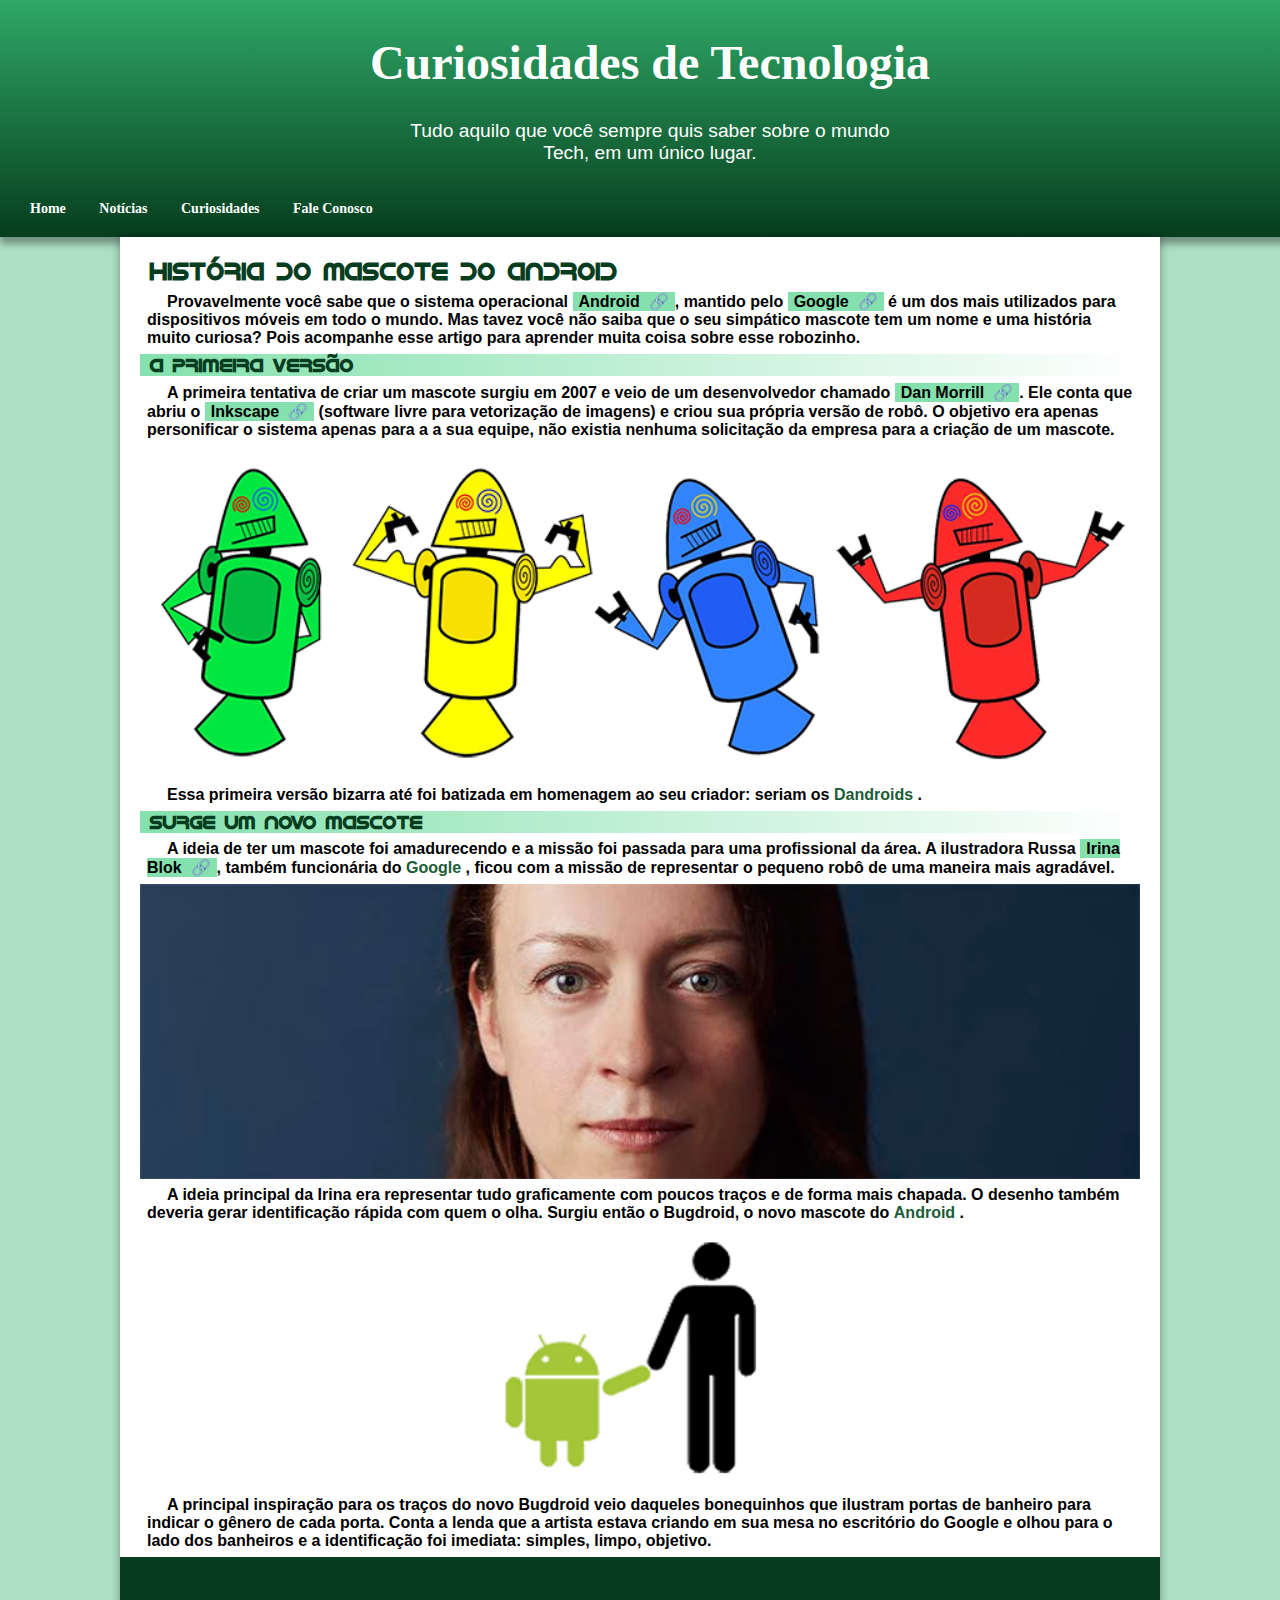
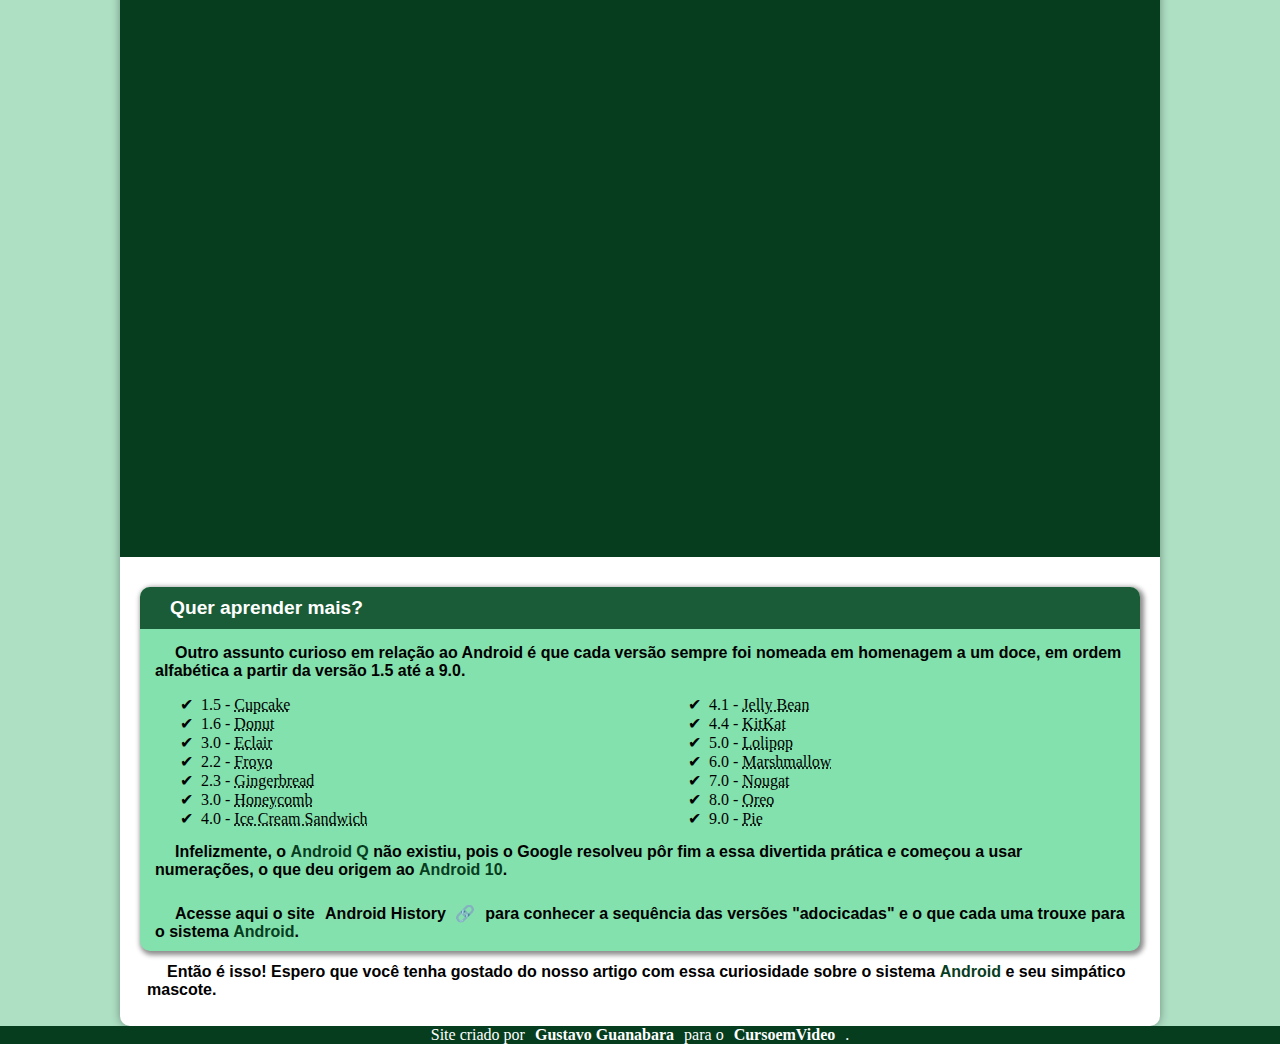
<file: index.html>
<!DOCTYPE html>
<html lang="en">
    <head>
        <meta charset="UTF-8">
        <meta http-equiv="X-UA-Compatible" content="IE=edge">
        <meta name="viewport" content="Width=width-device, initial-scale=1.0">
        <title>Desafio do site</title>
        <link rel="stylesheet" href="style.css">
        <link rel="shortcut icon" href="./imagens/favicon.ico" type="image/x-icon">
    </head>
    <body>
        <header>
            <h1>Curiosidades de Tecnologia</h1> 
            <p>Tudo aquilo que você sempre quis saber sobre o mundo 
            <br>    Tech, em um único lugar.</p>
            <nav>
               <a href="#" target="_Self" rel="next"> Home </a>
               <a href="#" target="_Self" rel="next"> Notícias </a>
               <a href="#" target="_Self" rel="next"> Curiosidades </a>
               <a href="#" target="_Self" rel="next"> Fale Conosco </a>
            </nav>
        </header>
        <main>
            <article>
            <section>
                <h2>História do Mascote do Android</h2>
            </section>
            <section>
                    <p>Provavelmente você sabe que o sistema operacional <a href="https://pt.wikipedia.org/wiki/Android" target="_blank" rel="noopener noreferrer"> Android </a>, mantido pelo <a href="https://pt.wikipedia.org/wiki/Google" target="_blank" rel="noopener noreferrer"> Google </a> é um dos mais utilizados para dispositivos móveis em todo o mundo. Mas tavez você não saiba que o seu simpático mascote tem um nome e uma história muito curiosa? Pois acompanhe esse artigo para aprender muita coisa sobre esse robozinho. 
                   </p>
            </section>
            <section>
                <h3>A primeira versão</h3>
                    <p>A primeira tentativa de criar um mascote surgiu em 2007 e veio de um desenvolvedor chamado <a href="https://androidcommunity.com/dan-morrill-shows-us-the-android-mascot-that-almost-was-20130103/" target="_blank" rel="noopener noreferrer"> Dan Morrill </a>. Ele conta que abriu o <a href="https://inkscape.org/pt-br/" target="_blank" rel="noopener noreferrer"> Inkscape </a> (software livre para vetorização de imagens) e criou sua própria versão de robô. O objetivo era apenas personificar o sistema apenas para a a sua equipe, não existia nenhuma solicitação da empresa para a criação de um mascote.
                    </p>
                    <picture>
                        <source media="(max-width: 750px)" srcset="./imagens\dan-droids-pq.png" type="image/png">
                        <img src="./imagens/dan-droids.png" alt="Dandroids">
                    </picture>
                    <p>Essa primeira versão bizarra até foi batizada em homenagem ao seu criador: seriam os <strong style="color: #1a5c37;"> Dandroids </strong>.
                    </p>
                <h3>Surge um novo mascote</h3>
                <p>A ideia de ter um mascote foi amadurecendo e a missão foi passada para uma profissional da área. A ilustradora Russa <a href="https://www.irinablok.com/android" target="_blank" rel="noopener noreferrer"> Irina Blok </a>, também funcionária do <strong style="color: #1a5c37;"> Google </strong>, ficou com a missão de representar o pequeno robô de uma maneira mais agradável.
                </p>
                <picture>
                    <source media="(max-width: 750px)" srcset="./imagens\irina-blok-pq.jpg" type="image/jpg">
                    <img src="./imagens/irina-blok.jpg" alt="irina blok">
                </picture>
                <p>A ideia principal da Irina era representar tudo graficamente com poucos traços e de forma mais chapada. O desenho também deveria gerar identificação rápida com quem o olha. Surgiu então o Bugdroid, o novo mascote do <strong style="color: #1a5c37;"> Android </strong>.
                </p>
                <picture>
                    <img class="pequena" src="./imagens/bugdroid.png" alt="bugdroid">
                </picture>
                <p>A principal inspiração para os traços do novo Bugdroid veio daqueles bonequinhos que ilustram portas de banheiro para indicar o gênero de cada porta. Conta a lenda que a artista estava criando em sua mesa no escritório do Google e olhou para o lado dos banheiros e a identificação foi imediata: simples, limpo, objetivo.
                </p>
                <div class="video">
                    <iframe width="560" height="315" src="https://www.youtube.com/embed/l2UDgpLz20M" frameborder="0" allow="accelerometer; autoplay; encrypted-media; gyroscope; picture-in-picture" allowfullscreen=""></iframe>
                </div>
            </section>
            <aside>
                    <h3>Quer aprender mais?</h3>
            <p>Outro assunto curioso em relação ao Android é que cada versão sempre foi nomeada em homenagem a um doce, em ordem alfabética a partir da versão 1.5 até a 9.0.
            </p>
            <div class="lista1">
                <ul>
                    <li>1.5 - <abbr title="Bolo de Copo"> Cupcake</abbr></li>
                    <li>1.6 - <abbr title="Rosquinha"> Donut</abbr></li>
                    <li>3.0 - <abbr title="Bomba"> Eclair</abbr></li>
                    <li>2.2 - <abbr title="Iogurte Congelado"> Froyo</abbr></li>
                    <li>2.3 - <abbr title="Biscoito de Gengibre"> Gingerbread</abbr></li>
                    <li>3.0 - <abbr title="Favo de Mel"> Honeycomb</abbr></li>
                    <li>4.0 - <abbr title="Saunduíche de Sorvete"> Ice Cream Sandwich</abbr></li>
                </ul>
                <ul>
                    <li>4.1 - <abbr title="Jujuba"> Jelly Bean</abbr></li>
                    <li>4.4 - <abbr title="KitKat"> KitKat</abbr></li>
                    <li>5.0 - <abbr title="Pirulito"> Lolipop</abbr></li>
                    <li>6.0 - <abbr title="Marshmallow"> Marshmallow</abbr></li>
                    <li>7.0 - <abbr title="Torrone"> Nougat</abbr></li>
                    <li>8.0 - <abbr title="Oreo"> Oreo</abbr></li>
                    <li>9.0 - <abbr title="Torta"> Pie</abbr></li>
                </ul>
            </div>
            <p>Infelizmente, o <strong style="font-weight: bolder; color: #063d1e;">Android Q</strong> não existiu, pois o Google resolveu pôr fim a essa divertida prática e começou a usar numerações, o que deu origem ao <strong style="font-weight: bolder; color: #063d1e;">Android 10</strong>.
            </p>
            <p>Acesse aqui o site <a href="https://www.android.com/intl/en_uk/history/#/donut" target="_blank" rel="noopener noreferrer"> Android History </a> para conhecer a sequência das versões "adocicadas" e o que cada uma trouxe para o sistema <strong style="font-weight: bolder; color: #063d1e;">Android</strong>.
            </p>
            </aside>
            <p>Então é isso! Espero que você tenha gostado do nosso artigo com essa curiosidade sobre o sistema <strong style="font-weight: bolder; color: #063d1e;"> Android </strong> e seu simpático mascote.
            </p>
        </article>
        </main>
        <footer>
            <p>Site criado por <a href="https://gustavoguanabara.github.io/" target="_blank" rel="noopener noreferrer"> Gustavo Guanabara </a> para o <a href="https://www.youtube.com/cursoemvideo" target="_blank" rel="noopener noreferrer"> CursoemVideo </a>.</p>
        </footer>
    </body>
</html>
</file>
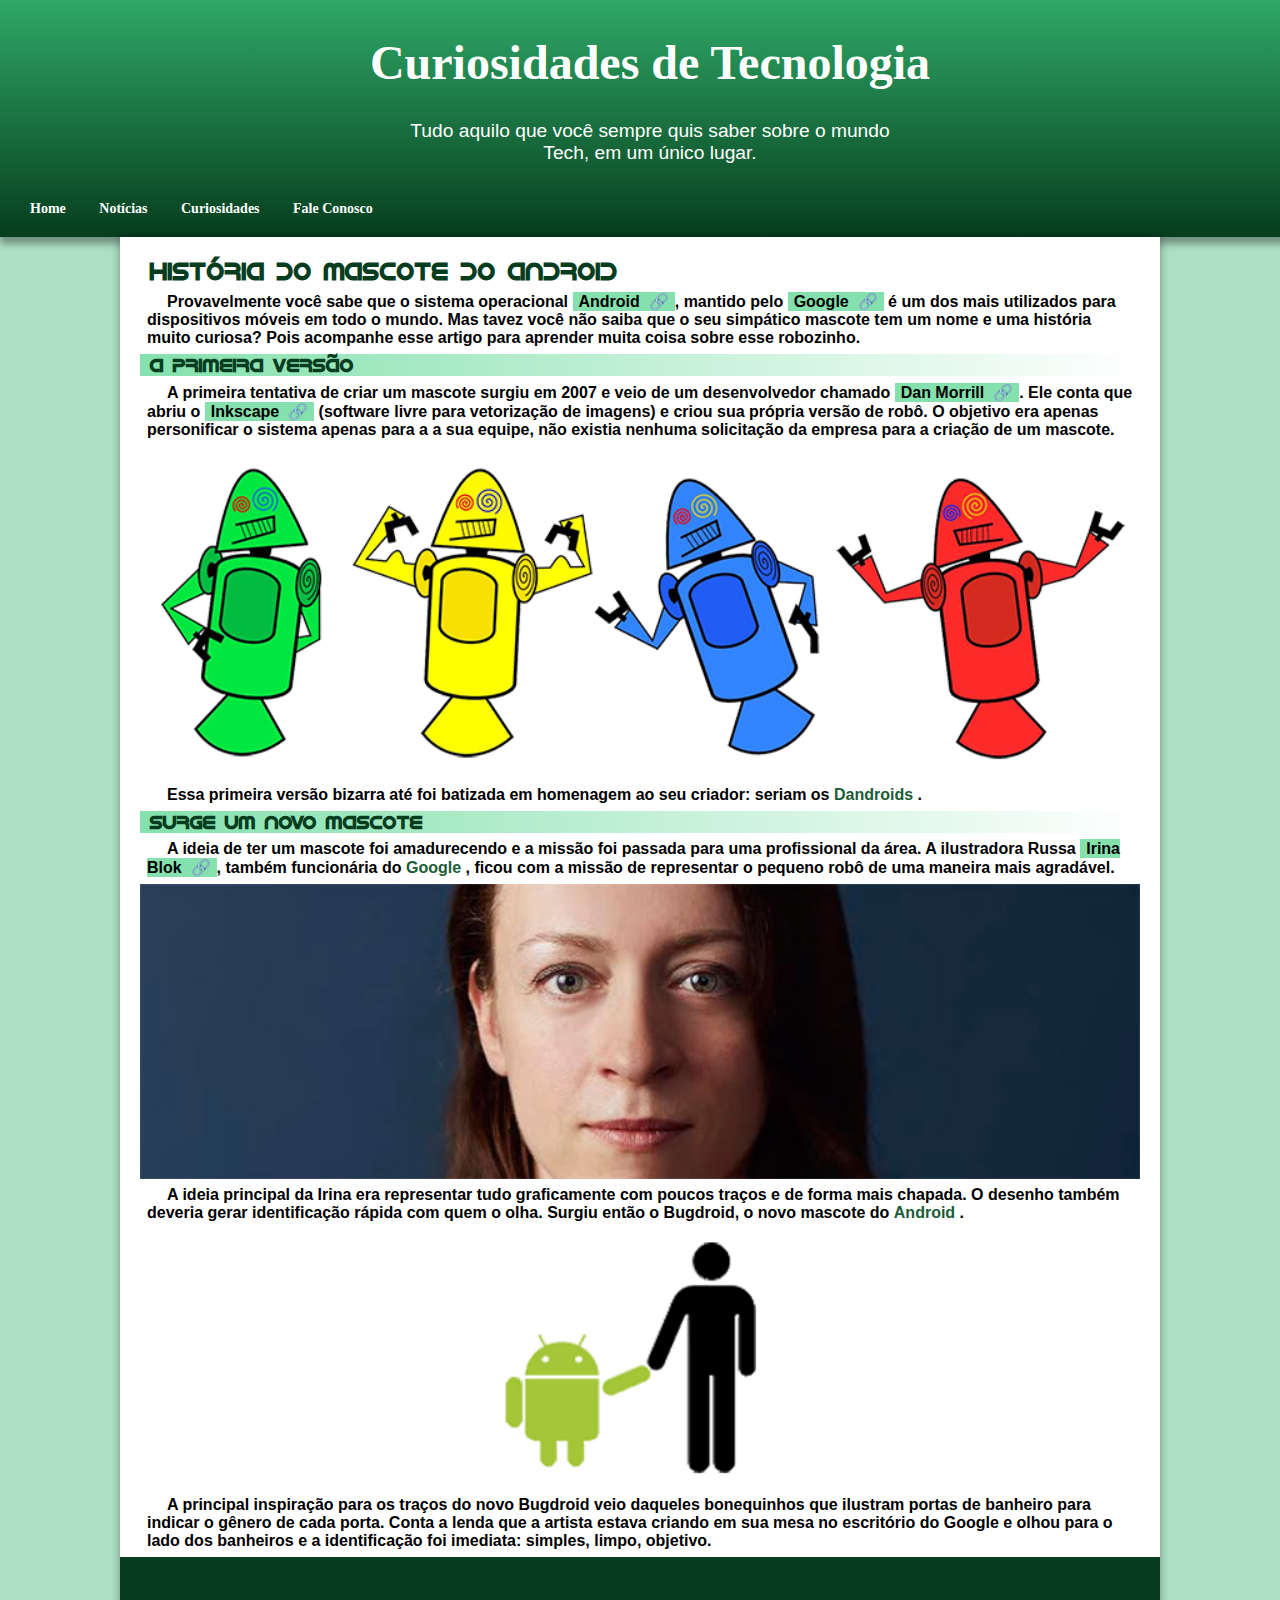
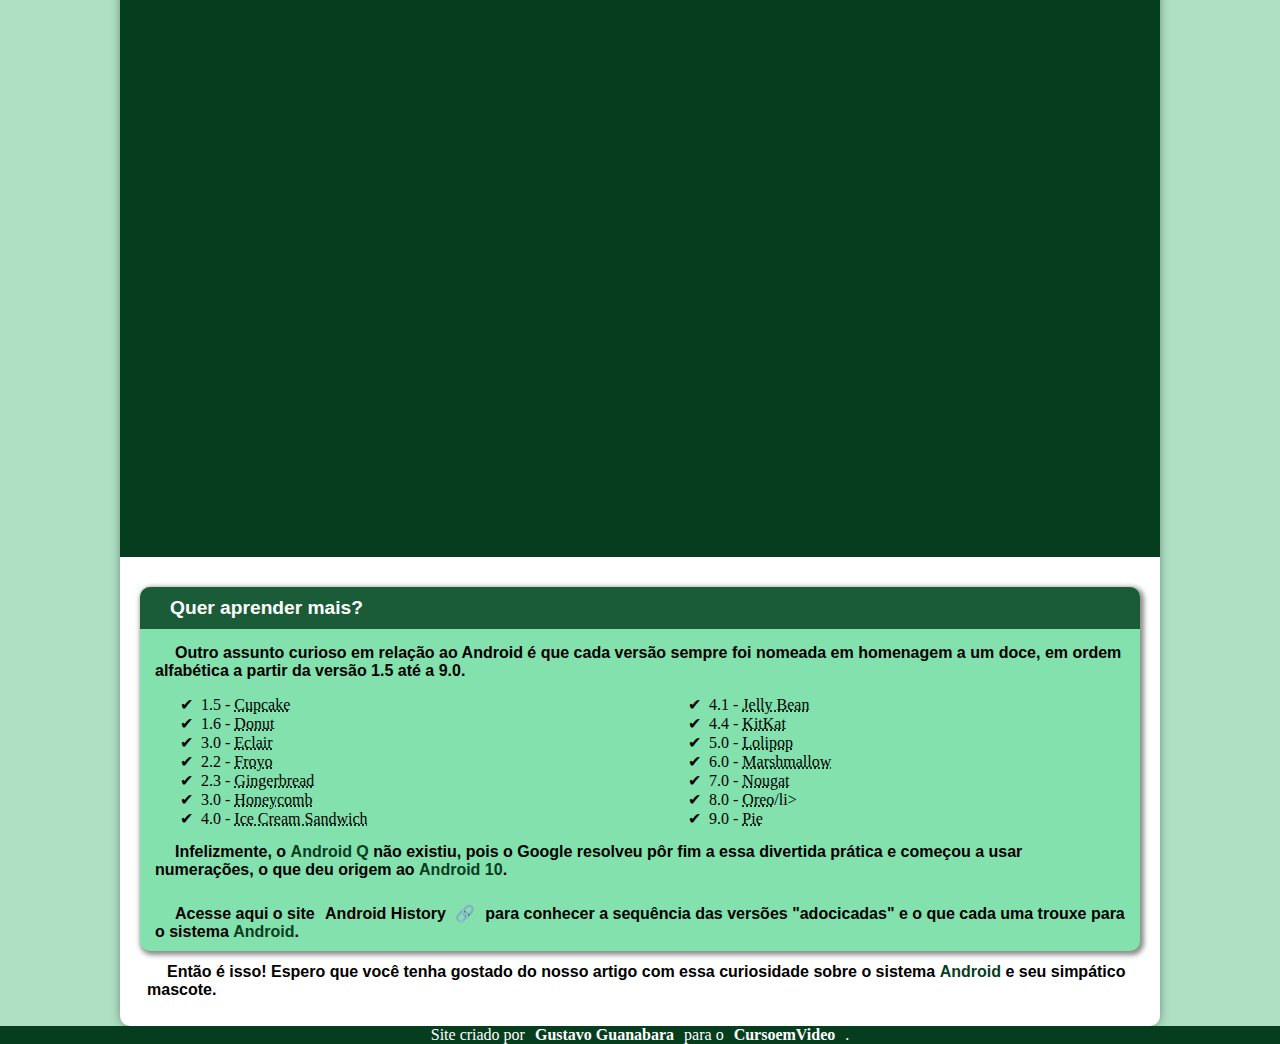
<file: index.html.html>
<!DOCTYPE html>
<html lang="en">
    <head>
        <meta charset="UTF-8">
        <meta http-equiv="X-UA-Compatible" content="IE=edge">
        <meta name="viewport" content="Width=width-device, initial-scale=1.0">
        <title>Desafio do site</title>
        <link rel="stylesheet" href="style.css">
        <link rel="shortcut icon" href="../imagens/favicon.ico" type="image/x-icon">
    </head>
    <body>
        <header>
            <h1>Curiosidades de Tecnologia</h1> 
            <p>Tudo aquilo que você sempre quis saber sobre o mundo 
            <br>    Tech, em um único lugar.</p>
            <nav>
               <a href="#" target="_Self" rel="next"> Home </a>
               <a href="#" target="_Self" rel="next"> Notícias </a>
               <a href="#" target="_Self" rel="next"> Curiosidades </a>
               <a href="#" target="_Self" rel="next"> Fale Conosco </a>
            </nav>
        </header>
        <main>
            <article>
            <section>
                <h2>História do Mascote do Android</h2>
            </section>
            <section>
                    <p>Provavelmente você sabe que o sistema operacional <a href="https://pt.wikipedia.org/wiki/Android" target="_blank" rel="noopener noreferrer"> Android </a>, mantido pelo <a href="https://pt.wikipedia.org/wiki/Google" target="_blank" rel="noopener noreferrer"> Google </a> é um dos mais utilizados para dispositivos móveis em todo o mundo. Mas tavez você não saiba que o seu simpático mascote tem um nome e uma história muito curiosa? Pois acompanhe esse artigo para aprender muita coisa sobre esse robozinho. 
                   </p>
            </section>
            <section>
                <h3>A primeira versão</h3>
                    <p>A primeira tentativa de criar um mascote surgiu em 2007 e veio de um desenvolvedor chamado <a href="https://androidcommunity.com/dan-morrill-shows-us-the-android-mascot-that-almost-was-20130103/" target="_blank" rel="noopener noreferrer"> Dan Morrill </a>. Ele conta que abriu o <a href="https://inkscape.org/pt-br/" target="_blank" rel="noopener noreferrer"> Inkscape </a> (software livre para vetorização de imagens) e criou sua própria versão de robô. O objetivo era apenas personificar o sistema apenas para a a sua equipe, não existia nenhuma solicitação da empresa para a criação de um mascote.
                    </p>
                    <picture>
                        <source media="(max-width: 750px)" srcset="../imagens\dan-droids-pq.png" type="image/png">
                        <img src="../imagens/dan-droids.png" alt="Dandroids">
                    </picture>
                    <p>Essa primeira versão bizarra até foi batizada em homenagem ao seu criador: seriam os <strong style="color: #1a5c37;"> Dandroids </strong>.
                    </p>
                <h3>Surge um novo mascote</h3>
                <p>A ideia de ter um mascote foi amadurecendo e a missão foi passada para uma profissional da área. A ilustradora Russa <a href="https://www.irinablok.com/android" target="_blank" rel="noopener noreferrer"> Irina Blok </a>, também funcionária do <strong style="color: #1a5c37;"> Google </strong>, ficou com a missão de representar o pequeno robô de uma maneira mais agradável.
                </p>
                <picture>
                    <source media="(max-width: 750px)" srcset="../imagens\irina-blok-pq.jpg" type="image/jpg">
                    <img src="../imagens/irina-blok.jpg" alt="irina blok">
                </picture>
                <p>A ideia principal da Irina era representar tudo graficamente com poucos traços e de forma mais chapada. O desenho também deveria gerar identificação rápida com quem o olha. Surgiu então o Bugdroid, o novo mascote do <strong style="color: #1a5c37;"> Android </strong>.
                </p>
                <picture>
                    <img class="pequena" src="../imagens/bugdroid.png" alt="bugdroid">
                </picture>
                <p>A principal inspiração para os traços do novo Bugdroid veio daqueles bonequinhos que ilustram portas de banheiro para indicar o gênero de cada porta. Conta a lenda que a artista estava criando em sua mesa no escritório do Google e olhou para o lado dos banheiros e a identificação foi imediata: simples, limpo, objetivo.
                </p>
                <div class="video">
                    <iframe width="560" height="315" src="https://www.youtube.com/embed/l2UDgpLz20M" frameborder="0" allow="accelerometer; autoplay; encrypted-media; gyroscope; picture-in-picture" allowfullscreen=""></iframe>
                </div>
            </section>
            <aside>
                    <h3>Quer aprender mais?</h3>
            <p>Outro assunto curioso em relação ao Android é que cada versão sempre foi nomeada em homenagem a um doce, em ordem alfabética a partir da versão 1.5 até a 9.0.
            </p>
            <div class="lista1">
                <ul>
                    <li>1.5 - <abbr title="Bolo de Copo"> Cupcake</abbr></li>
                    <li>1.6 - <abbr title="Rosquinha"> Donut</abbr></li>
                    <li>3.0 - <abbr title="Bomba"> Eclair</abbr></li>
                    <li>2.2 - <abbr title="Iogurte Congelado"> Froyo</abbr></li>
                    <li>2.3 - <abbr title="Biscoito de Gengibre"> Gingerbread</abbr></li>
                    <li>3.0 - <abbr title="Favo de Mel"> Honeycomb</abbr></li>
                    <li>4.0 - <abbr title="Saunduíche de Sorvete"> Ice Cream Sandwich</abbr></li>
                </ul>
                <ul>
                    <li>4.1 - <abbr title="Jujuba"> Jelly Bean</abbr></li>
                    <li>4.4 - <abbr title="KitKat"> KitKat</abbr></li>
                    <li>5.0 - <abbr title="Pirulito"> Lolipop</abbr></li>
                    <li>6.0 - <abbr title="Marshmallow"> Marshmallow</abbr></li>
                    <li>7.0 - <abbr title="Torrone"> Nougat</abbr></li>
                    <li>8.0 - <abbr title="Oreo"> Oreo</abbr>/li>
                    <li>9.0 - <abbr title="Torta"> Pie</abbr></li>
                </ul>
            </div>
            <p>Infelizmente, o <strong style="font-weight: bolder; color: #063d1e;">Android Q</strong> não existiu, pois o Google resolveu pôr fim a essa divertida prática e começou a usar numerações, o que deu origem ao <strong style="font-weight: bolder; color: #063d1e;">Android 10</strong>.
            </p>
            <p>Acesse aqui o site <a href="https://www.android.com/intl/en_uk/history/#/donut" target="_blank" rel="noopener noreferrer"> Android History </a> para conhecer a sequência das versões "adocicadas" e o que cada uma trouxe para o sistema <strong style="font-weight: bolder; color: #063d1e;">Android</strong>.
            </p>
            </aside>
            <p>Então é isso! Espero que você tenha gostado do nosso artigo com essa curiosidade sobre o sistema <strong style="font-weight: bolder; color: #063d1e;"> Android </strong> e seu simpático mascote.
            </p>
        </article>
        </main>
        <footer>
            <p>Site criado por <a href="https://gustavoguanabara.github.io/" target="_blank" rel="noopener noreferrer"> Gustavo Guanabara </a> para o <a href="https://www.youtube.com/cursoemvideo" target="_blank" rel="noopener noreferrer"> CursoemVideo </a>.</p>
        </footer>
    </body>
</html>
</file>
<file: style.css>
@charset "UTF-8";
@font-face {
    font-family: 'indrod';
    src: url(../fontes/idroid.otf);
}

* { 
    margin: 0px;
}

body {
    background-color: #aee0c4;
    margin: 0px;
}

header {
    background-image: linear-gradient(to bottom, #2fa866, #063d1e);
    color: white;
    padding: 10px;
    box-shadow: 0px 7px 7px rgba(0, 0, 0, 0.349);
    width: 100%;
}

header > p, h1 {
    text-align: center;
    margin: 20px;
    padding: 5px;
}

header > h1 {
    font-size: 3em;
    font-family: 'Times New Roman', Times, serif;
}

header > p {
    font-size: 1.2em;
    font-family:Arial, Helvetica, sans-serif;
} 

nav {
    padding: 10px;
    display: block;
}

nav > a {
    width: 100%;
    padding: 10px;
    margin-bottom: 20px;
    margin-right: 10px;
    text-decoration: none;
    color: white;
    font-size: 14px;
    font-weight: bold;
}

nav > a:hover {
    background-color: #84e1ad;
    padding: 10px;
    margin: auto;
    border-radius: 10px;
    color: #A81B0D;
    transition-duration: .5s;
}

main {
    background-color: white;
    min-width: 300px;
    max-width: 1000px;
    margin: auto;
    padding: 20px;
    border-radius: 0px 0px 10px 10px;
    box-shadow: 0px 0px 10px rgba(0, 0, 0, 0.37);
}

section > h2, h3 {
    font-family: 'indrod';
    color: #063d1e;
    padding: 0px 10px 0px 10px;
}

section > h3 {
    background-image: linear-gradient( to right, #84e1ad, white);
}

main p {
    font-family: Arial, Helvetica, sans-serif;
    text-indent: 20px;
    font-weight: bold;
    padding: 7px;
}

p > a {
    color: black;
    background-color: #84e1ad;
    padding: 1px 6px;
    font-weight: bold;
    text-decoration: none;
}

p > a:hover {
    transition-duration: .5s;
    border-radius: 5px;
    font-weight: bolder;
    text-decoration: underline;
}

p > a::after {
    content: '\00A0\1F517';
}

picture > img {
    display: block;
    margin: auto;
    width: 100%;
}

.pequena {
    display: block;
    margin: auto;
    max-width: 400px;
}

.video {
    background-color: #063d1e;
    margin: 0px -20px 30px -20px;
    padding: 20px;
    padding-bottom: 58%;
    position: relative;
    min-width: 150px;
    max-width: 1000px;
}

iframe {
    position: absolute;
    top: 5%;
    left: 5%;
    width: 90%;
    height: 90%;
    display: block;
    margin: auto;
    padding: 10px;
}

aside {
    background-color: #83e1ad;
    color: black;
    padding: 0;
    border-radius: 10px;
    box-shadow: 2px 2px 5px 2px rgba(0, 0, 0, 0.452);
}

aside > p {
    font-family: Arial, Helvetica, sans-serif;
    padding: 10px;
    margin: 5px;
}

aside > h3 {
    font-family: Arial, Helvetica, sans-serif;
    font-size: 1.2em;
    text-indent: 20px;
    color: white;
    margin: 0px;
    padding: 10px;
    background-color: #1a5c37;
    border-radius: 10px 10px 0px 0px;
}

.lista1 {
    list-style-position: inside;
    columns: 2;
}

ul {
    list-style-type: '\2714\00A0\00A0';
    list-style-position: inside;
}

footer {
    display: block;
    margin: auto;
    background-color: #063d1e;
    color: white;
    text-align: center;
    margin-bottom: -16px;
}

footer > p > a {
    text-decoration: none;
    display: inline;
    color: white;
    background-color: transparent;
}

footer > p > a:hover {
    color: #2fa866;
    background-color: #063d1e;
}

footer > p > a::after {
    content: none;
}
</file>
